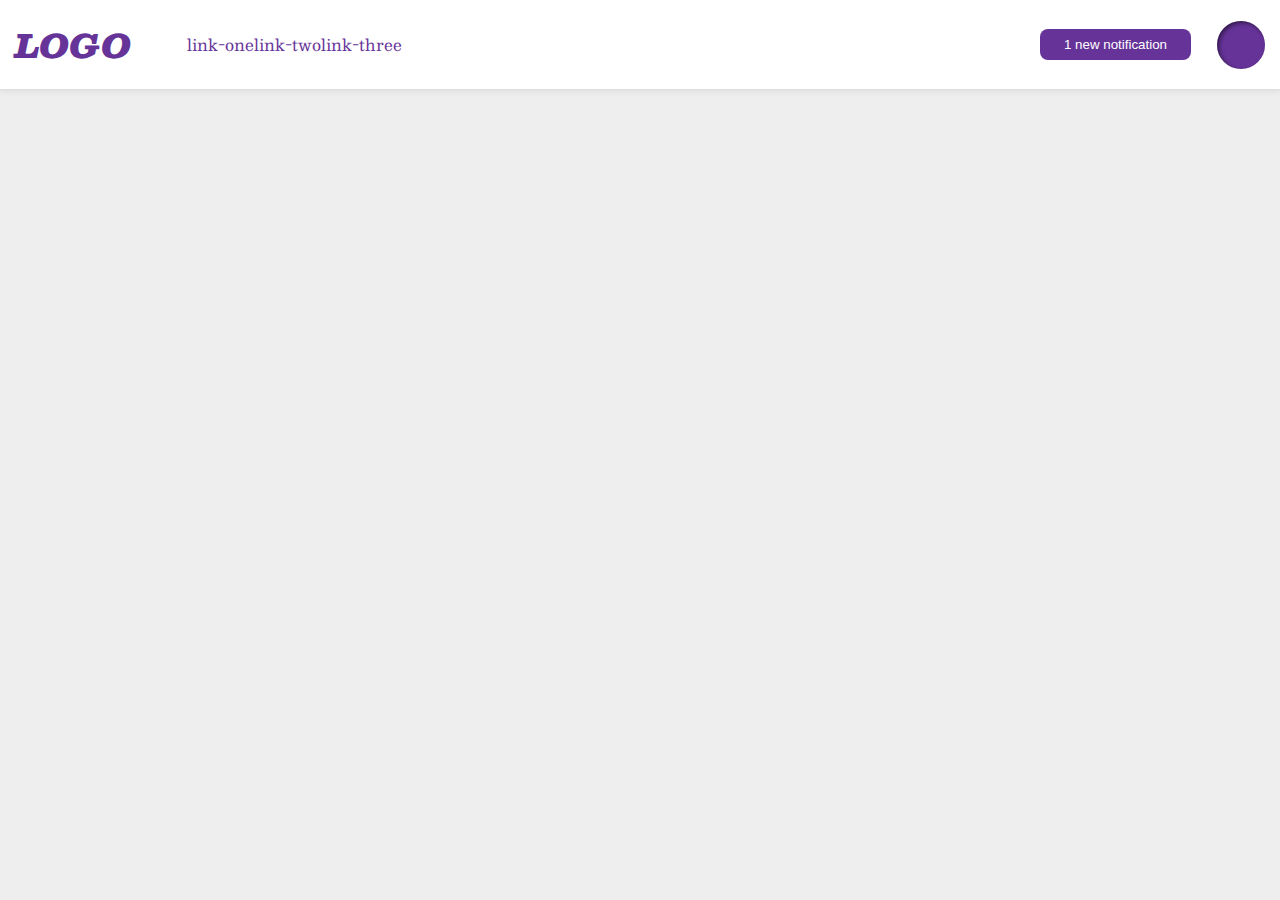
<file: flex/03-flex-header-2/index.html>
<!DOCTYPE html>
<html lang="en">
  <head>
    <meta charset="UTF-8">
    <meta http-equiv="X-UA-Compatible" content="IE=edge">
    <meta name="viewport" content="width=device-width, initial-scale=1.0">
    <title>Flex Header 2</title>
    <link rel="stylesheet" href="style.css">
  </head>
  <body>
    <div class="header">
      <div class="leftSide">
        <div class="logo">
          LOGO
        </div>
        <ul class="links">
          <li><a href="https://google.com">link-one</a></li>
          <li><a href="https://google.com">link-two</a></li>
          <li><a href="https://google.com">link-three</a></li>
        </ul>
      </div>
      <div class="rightSide">
      <button class="notifications">
        1 new notification
      </button>
      <div class="profile-image"></div>
      </div>
    </div>
  </body>
</html>
</file>
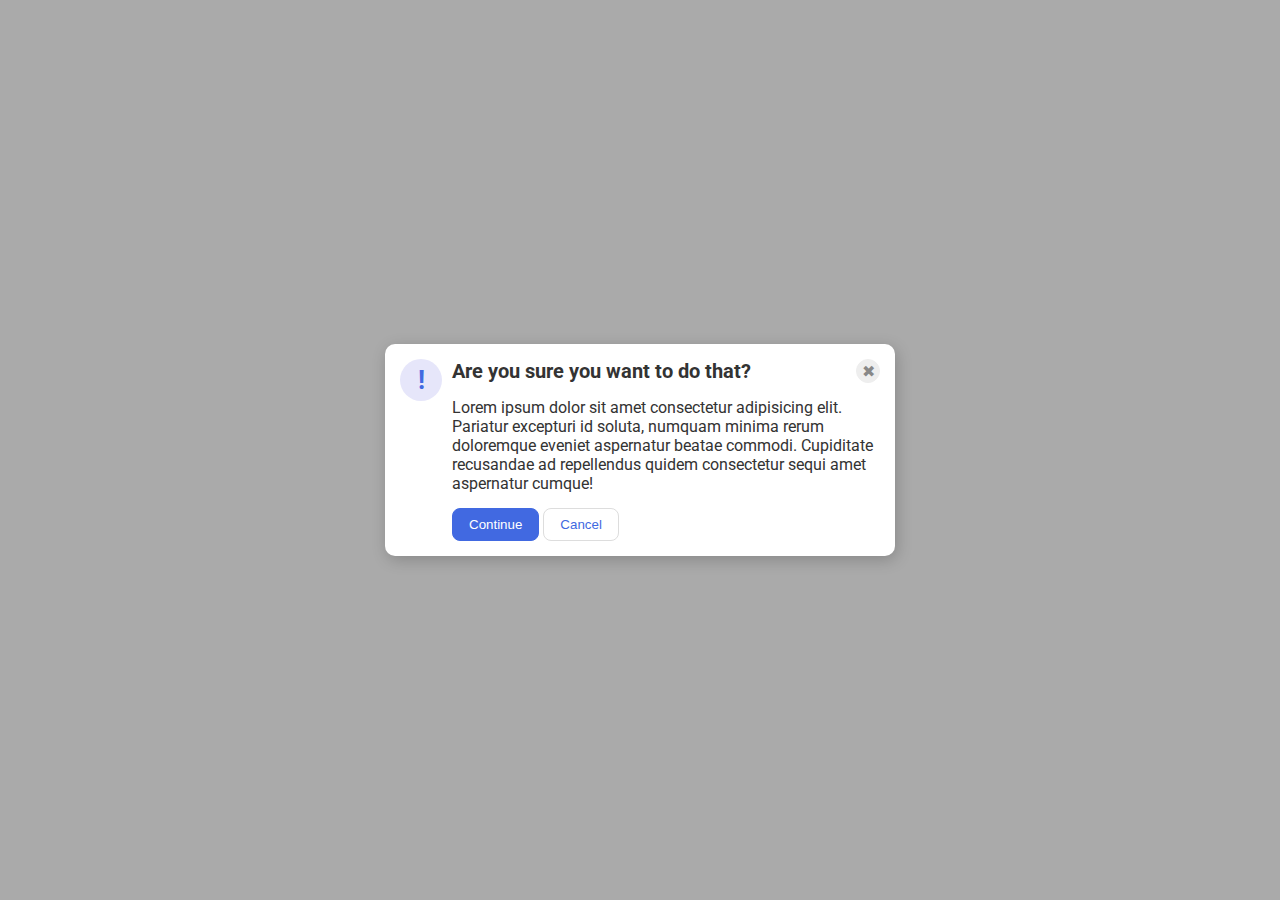
<file: flex/05-flex-modal/index.html>
<!DOCTYPE html>
<html lang="en">

<head>
  <meta charset="UTF-8">
  <meta http-equiv="X-UA-Compatible" content="IE=edge">
  <meta name="viewport" content="width=device-width, initial-scale=1.0">
  <link rel="stylesheet" href="style.css">
  <title>Modal</title>
</head>

<body>
  <div class="modal">
    <div class="icon">!</div>
    <div class="flexContainer">
      <div class="header">
        Are you sure you want to do that?
        <button class="close-button">✖</button>
      </div>
      <div class="text">Lorem ipsum dolor sit amet consectetur adipisicing elit. Pariatur excepturi id soluta, numquam
        minima rerum doloremque eveniet aspernatur beatae commodi. Cupiditate recusandae ad repellendus quidem consectetur
        sequi amet aspernatur cumque!</div>
        <div class="buttonClass">
          <button class="continue">Continue</button>
          <button class="cancel">Cancel</button>
        </div>
    </div>

  </div>
</body>

</html>
</file>
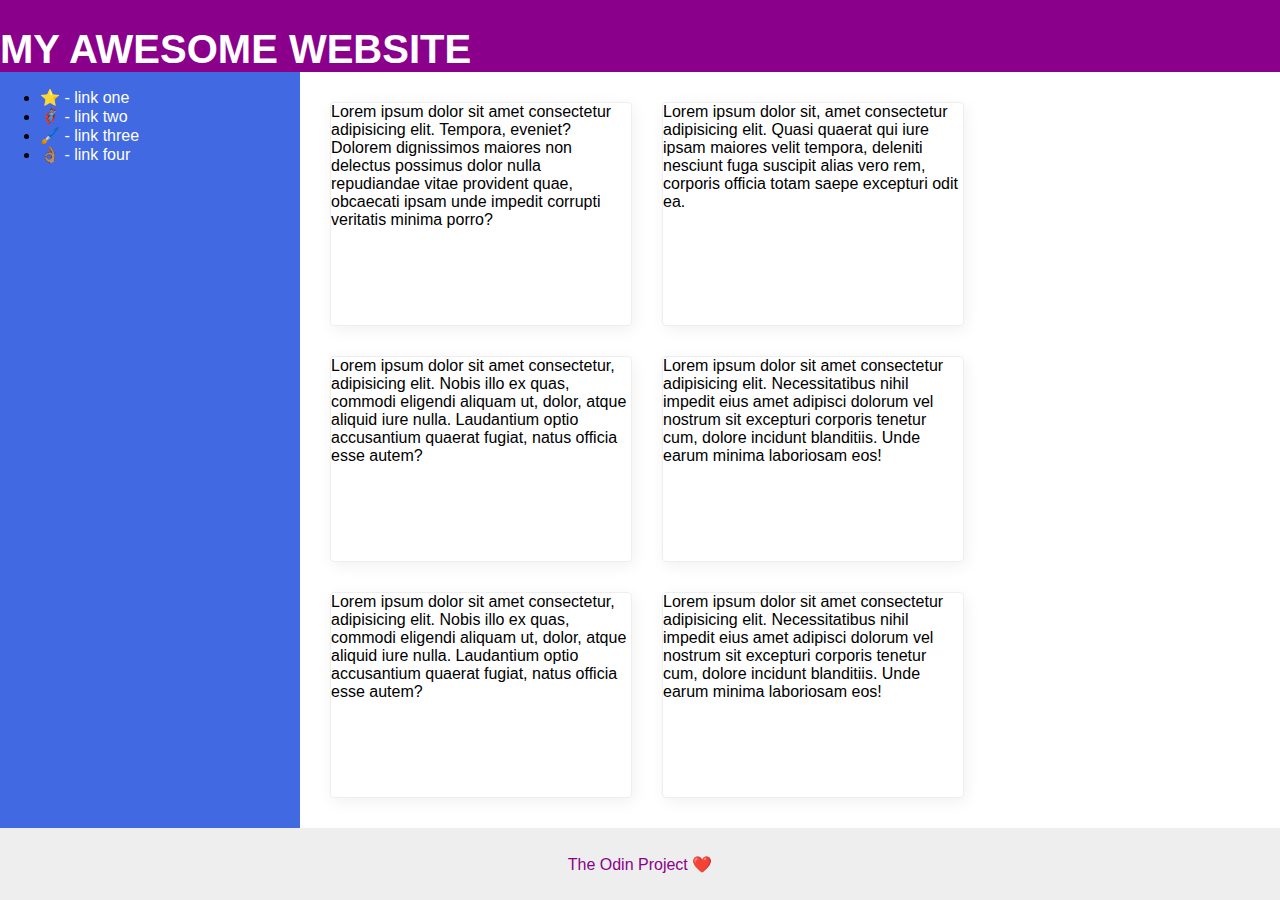
<file: flex/07-flex-layout-2/index.html>
<!DOCTYPE html>
<html lang="en">
  <head>
    <meta charset="UTF-8">
    <meta http-equiv="X-UA-Compatible" content="IE=edge">
    <meta name="viewport" content="width=device-width, initial-scale=1.0">
    <title>The Holy Grail</title>
    <link rel="stylesheet" href="style.css">
  </head>
  <body>
    <div class="header">
      MY AWESOME WEBSITE
    </div>
    <div class="mid-container">
      <div class="sidebar">
        <ul>
          <li><a href="#">⭐ - link one</a></li>
          <li><a href="#">🦸🏽‍♂️ - link two</a></li>
          <li><a href="#">🖌️ - link three</a></li>
          <li><a href="#">👌🏽 - link four</a></li>
        </ul>
      </div>
      
      <div class="card-container">
        <div class="card">Lorem ipsum dolor sit amet consectetur adipisicing elit. Tempora, eveniet? Dolorem dignissimos maiores non delectus possimus dolor nulla repudiandae vitae provident quae, obcaecati ipsam unde impedit corrupti veritatis minima porro?</div>
        <div class="card">Lorem ipsum dolor sit, amet consectetur adipisicing elit. Quasi quaerat qui iure ipsam maiores velit tempora, deleniti nesciunt fuga suscipit alias vero rem, corporis officia totam saepe excepturi odit ea.</div>
        <div class="card">Lorem ipsum dolor sit amet consectetur, adipisicing elit. Nobis illo ex quas, commodi eligendi aliquam ut, dolor, atque aliquid iure nulla. Laudantium optio accusantium quaerat fugiat, natus officia esse autem?</div>
        <div class="card">Lorem ipsum dolor sit amet consectetur adipisicing elit. Necessitatibus nihil impedit eius amet adipisci dolorum vel nostrum sit excepturi corporis tenetur cum, dolore incidunt blanditiis. Unde earum minima laboriosam eos!</div>
        <div class="card">Lorem ipsum dolor sit amet consectetur, adipisicing elit. Nobis illo ex quas, commodi eligendi aliquam ut, dolor, atque aliquid iure nulla. Laudantium optio accusantium quaerat fugiat, natus officia esse autem?</div>
        <div class="card">Lorem ipsum dolor sit amet consectetur adipisicing elit. Necessitatibus nihil impedit eius amet adipisci dolorum vel nostrum sit excepturi corporis tenetur cum, dolore incidunt blanditiis. Unde earum minima laboriosam eos!</div>
      </div>
    </div>   
    
    <div class="footer">
      The Odin Project ❤️
    </div>
  </body>
</html>
</file>
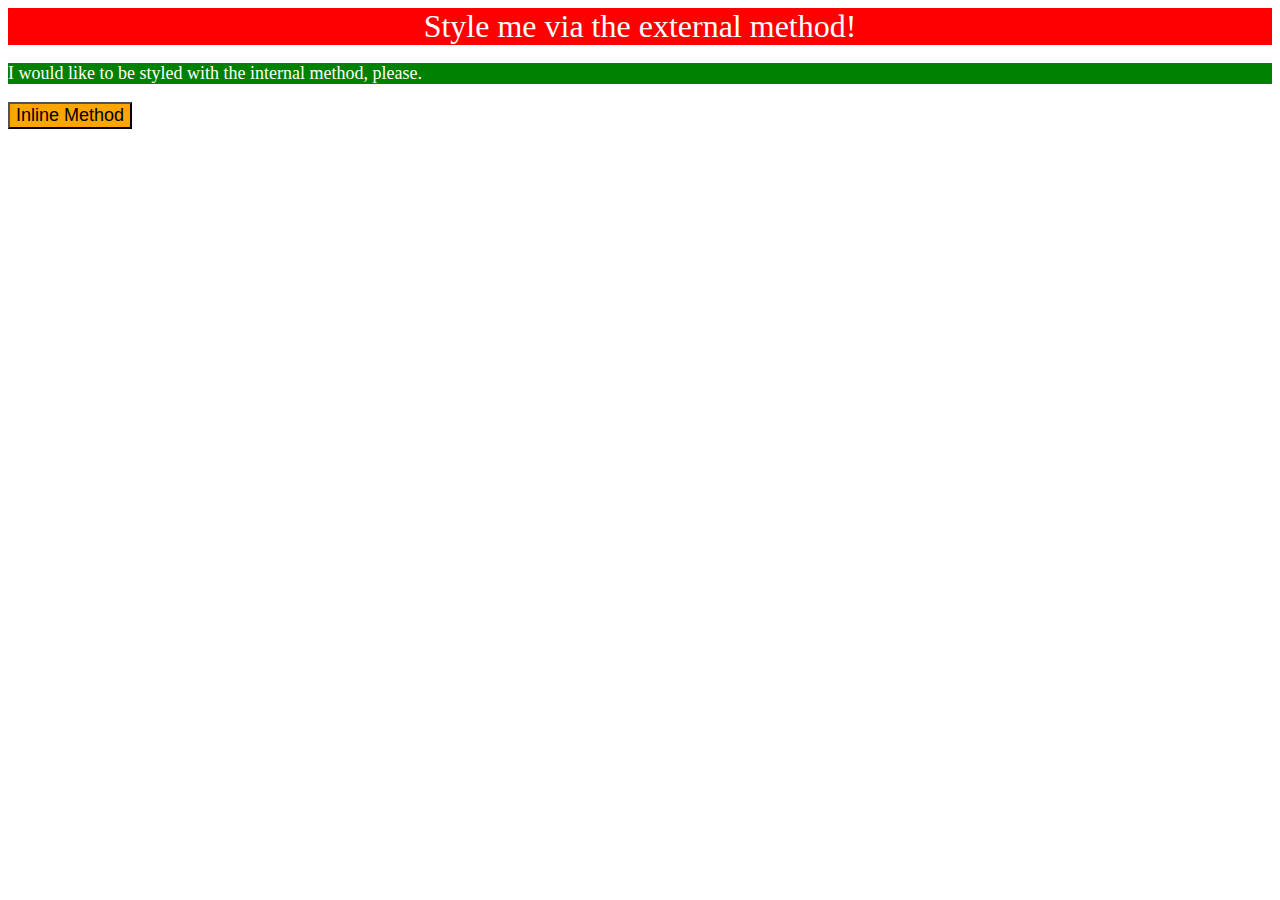
<file: foundations/01-css-methods/index.html>
<!DOCTYPE html>
<html lang="en">
  <head>
    <meta charset="UTF-8">
    <meta http-equiv="X-UA-Compatible" content="IE=edge">
    <meta name="viewport" content="width=device-width, initial-scale=1.0">
    <title>Methods for Adding CSS</title>
    <link rel="stylesheet" href="styles.css">
    <style>
      p {
        background-color: green;
        color: white;
        font-size:18px;
      }
    </style>
  </head>
  <body>
    <div>Style me via the external method!</div>
    <p>I would like to be styled with the internal method, please.</p>
    <button style="background-color: orange; font-size: 18px;">Inline Method</button>
  </body>
</html>
</file>
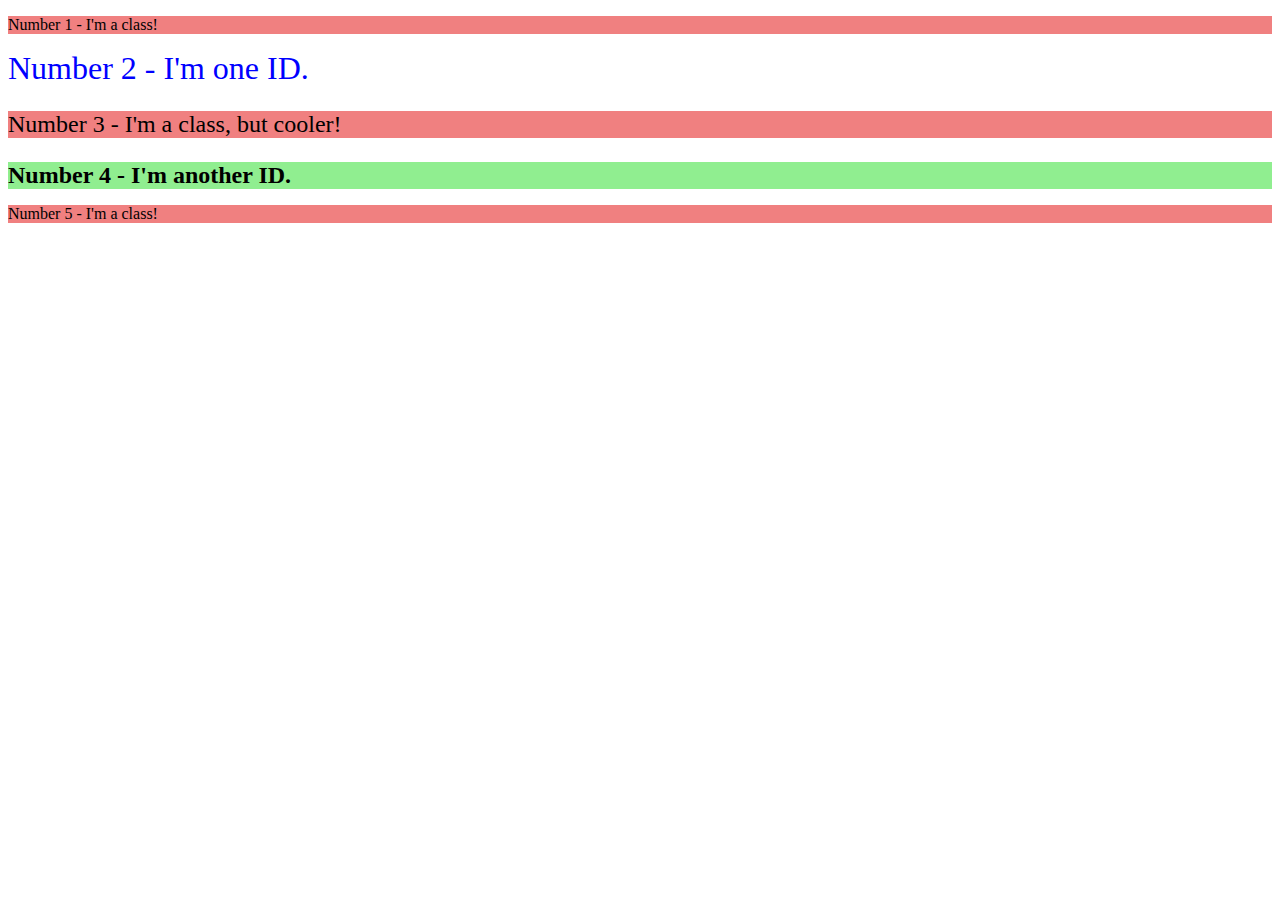
<file: foundations/02-class-id-selectors/index.html>
<!DOCTYPE html>
<html lang="en">
  <head>
    <meta charset="UTF-8">
    <meta http-equiv="X-UA-Compatible" content="IE=edge">
    <meta name="viewport" content="width=device-width, initial-scale=1.0">
    <title>Class and ID Selectors</title>
    <link rel="stylesheet" href="style.css">
  </head>
  <body>
    <p class="background-red">Number 1 - I'm a class!</p>
    <div id="font-large">Number 2 - I'm one ID.</div>
    <p class="background-red font-mid">Number 3 - I'm a class, but cooler!</p>
    <div class="background-green font-mid" id="font-bold">Number 4 - I'm another ID.</div>
    <p class="background-red">Number 5 - I'm a class!</p>
  </body>
</html>
</file>
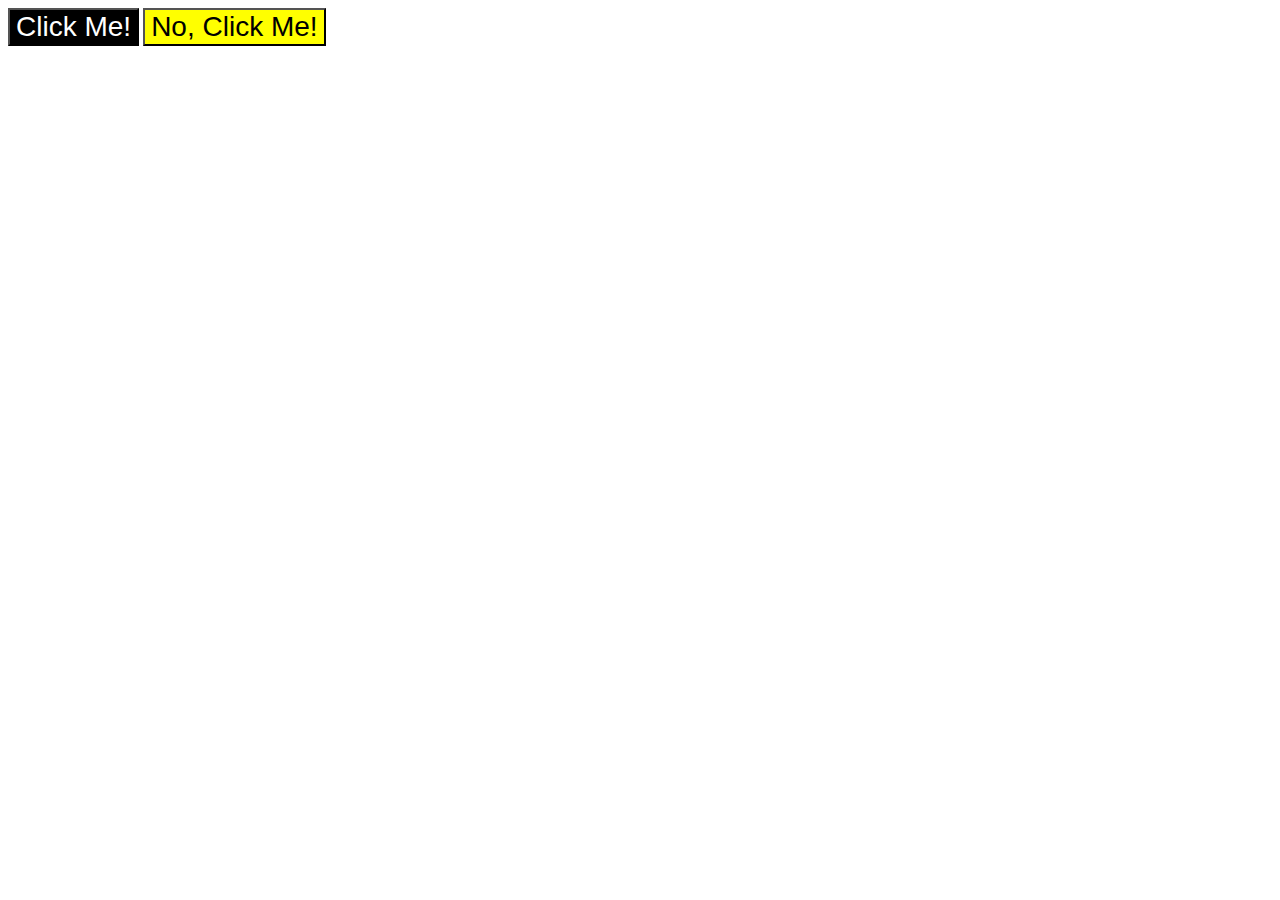
<file: foundations/03-grouping-selectors/index.html>
<!DOCTYPE html>
<html lang="en">
  <head>
    <meta charset="UTF-8">
    <meta http-equiv="X-UA-Compatible" content="IE=edge">
    <meta name="viewport" content="width=device-width, initial-scale=1.0">
    <title>Grouping Selectors</title>
    <link rel="stylesheet" href="style.css">
  </head>
  <body>
    <button class="first">Click Me!</button>
    <button class="second">No, Click Me!</button>
  </body>
</html>
</file>
<file: flex/03-flex-header-2/style.css>
/* this is some magical font-importing.  
you'll learn about it later. */
@import url('https://fonts.googleapis.com/css2?family=Besley:ital,wght@0,400;1,900&display=swap');

body {
  margin: 0;
  background: #eee;
  font-family: Besley, serif;
}

.header {
  background: white;
  border-bottom: 1px solid #ddd;
  box-shadow: 0 0 8px rgba(0,0,0,.1);
  display:flex;
  justify-content:space-between;
  padding:15px;
}

.profile-image {
  background: rebeccapurple;
  box-shadow: inset 2px 2px 4px rgba(0,0,0,.5);
  border-radius: 50%;
  width: 48px;
  height: 48px;
}

.logo {
  color: rebeccapurple;
  font-size: 32px;
  font-weight: 900;
  font-style: italic;
}

button {
  border: none;
  border-radius: 8px;
  background: rebeccapurple;
  color: white;
  padding: 8px 24px;
  margin:10px;
}

a {
  /* this removes the line under our links */
  text-decoration: none;
  color: rebeccapurple;
}

ul {
  list-style-type: none;
  display:flex;
  justify-content:space-around;
}

.leftSide, .rightSide {
  display:flex;
  align-items:center;
  gap: 16px;
}
</file>
<file: flex/05-flex-modal/style.css>
@import url('https://fonts.googleapis.com/css2?family=Roboto:wght@400;700&display=swap');

html, body {
  height: 100%;
}

body {
  font-family: Roboto, sans-serif;
  margin: 0;
  background: #aaa;
  color: #333;
  /* I'll give you this one for free lol */
  display: flex;
  align-items: center;
  justify-content: center;
}

.modal {
  background: white;
  width: 480px;
  border-radius: 10px;
  box-shadow: 2px 4px 16px rgba(0,0,0,.2);
  display:flex;
  padding:15px;
  gap: 10px;
}

.icon {
  color: royalblue;
  font-size: 26px;
  font-weight: 700;
  background: lavender;
  width: 42px;
  height: 42px;
  border-radius: 50%;
  display: flex;
  align-items: center;
  justify-content: center;
  flex-basis:42px;
  flex-shrink:0;
}

.close-button {
  background: #eee;
  border-radius: 50%;
  color: #888;
  font-weight: 400;
  font-size: 16px;
  height: 24px;
  width: 24px;
  display: flex;
  align-items: center;
  justify-content: center;
  border: 1px solid #eee;
  padding: 0;
}

button {
  cursor: pointer;
  padding: 8px 16px;
  border-radius: 8px;
}

button.continue {
  background: royalblue;
  border: 1px solid royalblue;
  color: white;
}

button.cancel {
  background: white;
  border: 1px solid #ddd;
  color: royalblue;
}

.flexContainer {
  display:flex;
  flex-direction:column;
  gap:15px;
}

.header {
  display:flex;
  justify-content: space-between;
  font-size:20px;
  font-weight:bold;
}
</file>
<file: flex/07-flex-layout-2/style.css>
body {
  font-family: -apple-system, BlinkMacSystemFont, 'Segoe UI', Roboto, Oxygen, Ubuntu, Cantarell, 'Open Sans', 'Helvetica Neue', sans-serif;
  margin: 0;
  min-height: 100vh;
  display:flex;
  flex-direction:column;
}

.header {
  height: 72px;
  background: darkmagenta;
  color: white;
  font-size:40px;
  font-weight:900;
  display:flex;
  flex-direction:column;
  justify-content:flex-end;
}

.footer {
  height: 72px;
  background: #eee;
  color: darkmagenta;
  justify-content: center;
  display:flex;
  align-items: center;
}

.sidebar {
  width: 300px;
  background: royalblue;
  box-sizing: border-box;
  flex-shrink:0;
}

.card {
  border: 1px solid #eee;
  box-shadow: 2px 4px 16px rgba(0,0,0,.06);
  border-radius: 4px;
  flex-basis: 300px;
}

.mid-container{
  display:flex;
  flex-grow:1;
}

.card-container{
  display:flex;
  gap:30px;
  row-gap:30px;
  flex-wrap:wrap;
  padding:30px;
}

a {
  color:white;
  text-decoration:none;
}
</file>
<file: foundations/01-css-methods/styles.css>
div {
    background-color: red;
    color: white;
    font-size: 32px;
    text-align: center;
    font:bold;
}
</file>
<file: foundations/02-class-id-selectors/style.css>
.background-red {
    background-color: lightcoral;
}

.background-green {
    background-color: lightgreen;
}

#font-large {
    font-size:32px;
    color:blue;
}

.font-mid {
    font-size: 24px;
}

#font-bold {
    font-weight:bold;
}
</file>
<file: foundations/03-grouping-selectors/style.css>
.first {
    background-color: black;
    color:white;
}

.second {
    background-color: yellow;
}

.first,
.second {
    font-size:28px;
    font-family: Helvetica, "Times New Roman", sans-serif;
}
</file>
